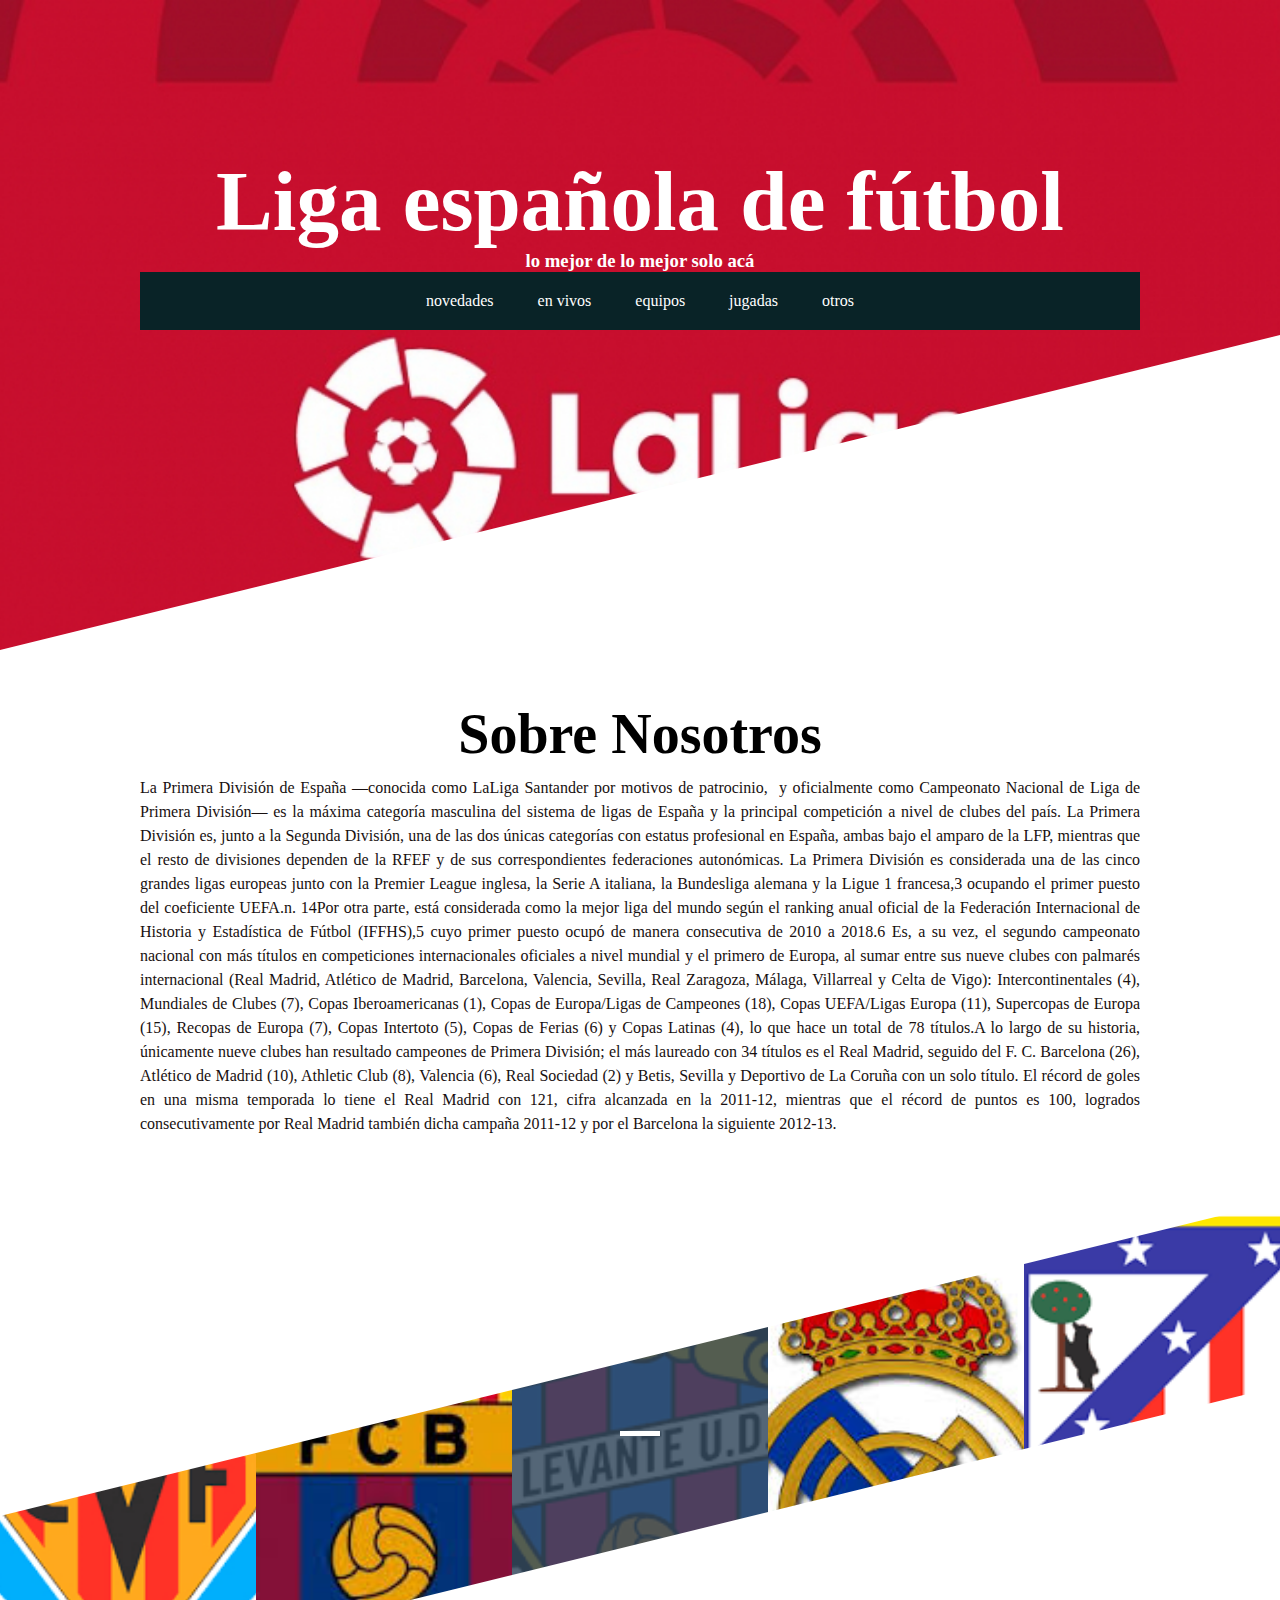
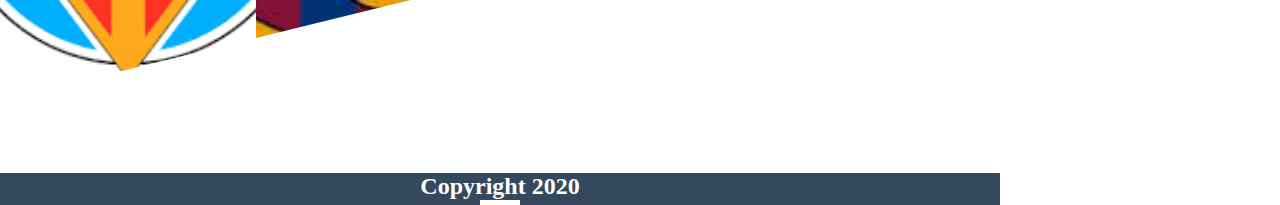
<file: guia3/analisis de resultado/liga española.html>
<!DOCTYPE html>
<html >
     <head lang="es">
      <meta charset="UTF-8">
     <meta name="Viewport" content="width=device-width, initial-scale=1.0">
     <meta http-equiv="X-UA-Compatible" content="ie=edge">
    <title>HelpDesk</title>
    <link rel="stylesheet" href="css/estilo.css">
    </head>
    <body>
    <header>
        <div class="textos">
            <h1 class="titulo">Liga española de fútbol</h1>
            <h3 clase="subtitulo">lo mejor de lo mejor solo acá</h3>
            
        </div>
        <ul class="menu">
            <li><a href="#">novedades</a></li>
            <li><a href="#">en vivos </a></li>
            <li><a href="#">equipos</a></li>
            <li><a href="#">jugadas</a></li>
            <li><a href="#">otros</a></li>
        </ul>
       <div class="sesgoabajo"></div> 
    </header>
    <main>
        <section class="acerca-de">
            <div class="contenedor">
                <h2 class="sobre-nosotros">Sobre Nosotros</h2>
                <p class="parrafo">La Primera División de España —conocida como LaLiga Santander por motivos de patrocinio, ​ y oficialmente como Campeonato Nacional de Liga de Primera División—​ es la máxima categoría masculina del sistema de ligas de España y la principal competición a nivel de clubes del país.
                La Primera División es, junto a la Segunda División, una de las dos únicas categorías con estatus profesional en España, ambas bajo el amparo de la LFP, mientras que el resto de divisiones dependen de la RFEF y de sus correspondientes federaciones autonómicas. La Primera División es considerada una de las cinco grandes ligas europeas junto con la Premier League inglesa, la Serie A italiana, la Bundesliga alemana y la Ligue 1 francesa,3​ ocupando el primer puesto del coeficiente UEFA.n. 1​4​Por otra parte, está considerada como la mejor liga del mundo según el ranking anual oficial de la Federación Internacional de Historia y Estadística de Fútbol (IFFHS),5​ cuyo primer puesto ocupó de manera consecutiva de 2010 a 2018.6​ Es, a su vez, el segundo campeonato nacional con más títulos en competiciones internacionales oficiales a nivel mundial y el primero de Europa, al sumar entre sus nueve clubes con palmarés internacional (Real Madrid, Atlético de Madrid, Barcelona, Valencia, Sevilla, Real Zaragoza, Málaga, Villarreal y Celta de Vigo): Intercontinentales (4), Mundiales de Clubes (7), Copas Iberoamericanas (1), Copas de Europa/Ligas de Campeones (18), Copas UEFA/Ligas Europa (11), Supercopas de Europa (15), Recopas de Europa (7), Copas Intertoto (5), Copas de Ferias (6) y Copas Latinas (4), lo que hace un total de 78 títulos.A lo largo de su historia, únicamente nueve clubes han resultado campeones de Primera División; el más laureado con 34 títulos es el Real Madrid, seguido del F. C. Barcelona (26), Atlético de Madrid (10), Athletic Club (8), Valencia (6), Real Sociedad (2) y Betis, Sevilla y Deportivo de La Coruña con un solo título. El récord de goles en una misma temporada lo tiene el Real Madrid con 121, cifra alcanzada en la 2011-12, mientras que el récord de puntos es 100, logrados consecutivamente por Real Madrid también dicha campaña 2011-12 y por el Barcelona la siguiente 2012-13.</p>
            </div>
        </section>
        <section class="galeria">
            <div class="sesgoarriba"></div>
            <div class="imagenes">
                <img src="img/1.png" alt"">
            </div>
            <div class="imagenes">
                <img src="img/2.jpg" alt"">
            </div>
            <div class="imagenes">
                <img src="img/3.png" alt"">
                <div class="encima">
                    <div></div>
                </div>
            </div>
            <div class="imagenes">
                <img src="img/4.jpg" alt"">
                
            </div>
            <div class="imagenes">
                <img src="img/5.png" alt"">
            </div>
            <div class="sesgoabajo"></div>
        </section>
        <section class="pie">          
                <div class="abajo">
                    <h2>Copyright 2020</h2>
                    <div></div>
                </div>
        </section>
        
    </main>
    </body>
</html>
</file>
<file: guia3/analisis de resultado/css/estilo.css>
*{
	margin: 0;
	padding:0;
	box-sizing: border-box;
}
body{
	font-family: 'open sans';
	font-size: 16px;
}
header{
	width: 100%;
	height: 650px;
	background-image:url(fondo1.jpg);
	background-attachment: fixed;
	background-position: center;
	background-size: cover;
	position: relative;
	overflow: hidden;
	color:#fff;
	text-align: center;

}
header .textos{
	margin-top: 152px;

}
header .titulo{
	font-size: 85px;
}
header .subtitulo{
	font-size: 42px;
	font-weight: 300;
	margin-bottom: 32px;
}

.menu{
	list-style: none;
	padding: 0;
	background: #092327;
	width: 90%;
	max-width: 1000px;
	margin: auto;
}

.menu li a{
	text-decoration: none;
	color: white;
	padding: 20px;
	display: block;
}

.menu li{
	display: inline-block;
	text-align: center;
}

.menu li a:hover{
	background: #ef8354;
}
.sesgoabajo{
	z-index: 10;
	position: absolute;
	bottom: 0;
	left: 0;
	border-width: 0 0  35vh 100vw;
	border-style: solid;
	border-color: transparent transparent #fff transparent;
}
.sesgoarriba{
	z-index: 10;
	position: absolute;
	top: 0;
	left: 0;
	border-width:35vh 100vw 0 0  ;
	border-style: solid;
	border-color: #fff transparent transparent transparent;
}
.contenedor{
	width: 90%;
	max-width: 1000px;
	margin: auto;
	overflow: hidden;
	padding: 52px 0;
}
.sobre-nosotros{
	text-align: center;
	font-size: 56px;
	margin-bottom: 10px;
	font-weight: 600;
}
.parrafo{
margin-bottom: 13px;
font-weight: 300;
text-align: justify;
line-height: 24px;
color: rgb(24,16,16)
}
.galeria{
    width: 100%;
    height: 500px;
    overflow:hidden;
    display:flex;
    position: relative;   
}
.imagenes{
    width: 20%;
    height: 500px;
    overflow:hidden;
    position: relative;
}
.imagenes img{
        width: 100%;
        height: 100%;
        object-fit: cover;
        margin:auto;
}
.encima{
	position: absolute;
	top: 0;
	left:0;
	width: 100%;
	height: 100%;
	background: hsla(210, 29%, 29%, 0.849);

}
.encima h2{
	position: relative;
	top:45%;
	text-align: center;
	color: #fff;

}
.encima div{
	position: relative;
	display: block;
	top: 46%;
	width: 40px;
	height: 5px;
	background: #fff;
	margin:auto;
}
.pie{
    position: absolute;
	width: 100%;
	max-width: 1000px;
	margin: center;
	overflow: hidden;
	padding: 52px 0;
}
.abajo{
	position: absolute;
	bottom: 0;
	left:0;
	width: 100%;
	height: 10;
	background: #34495e;

}
.abajo h2{
	position: relative;
	bottom:45%;
	text-align: center;
	color: #fff;

}
.abajo div{
	position: relative;
	display: block;
	bottom: 46%;
	width: 40px;
	height: 5px;
	background: #fff;
	margin:auto;
}
</file>
